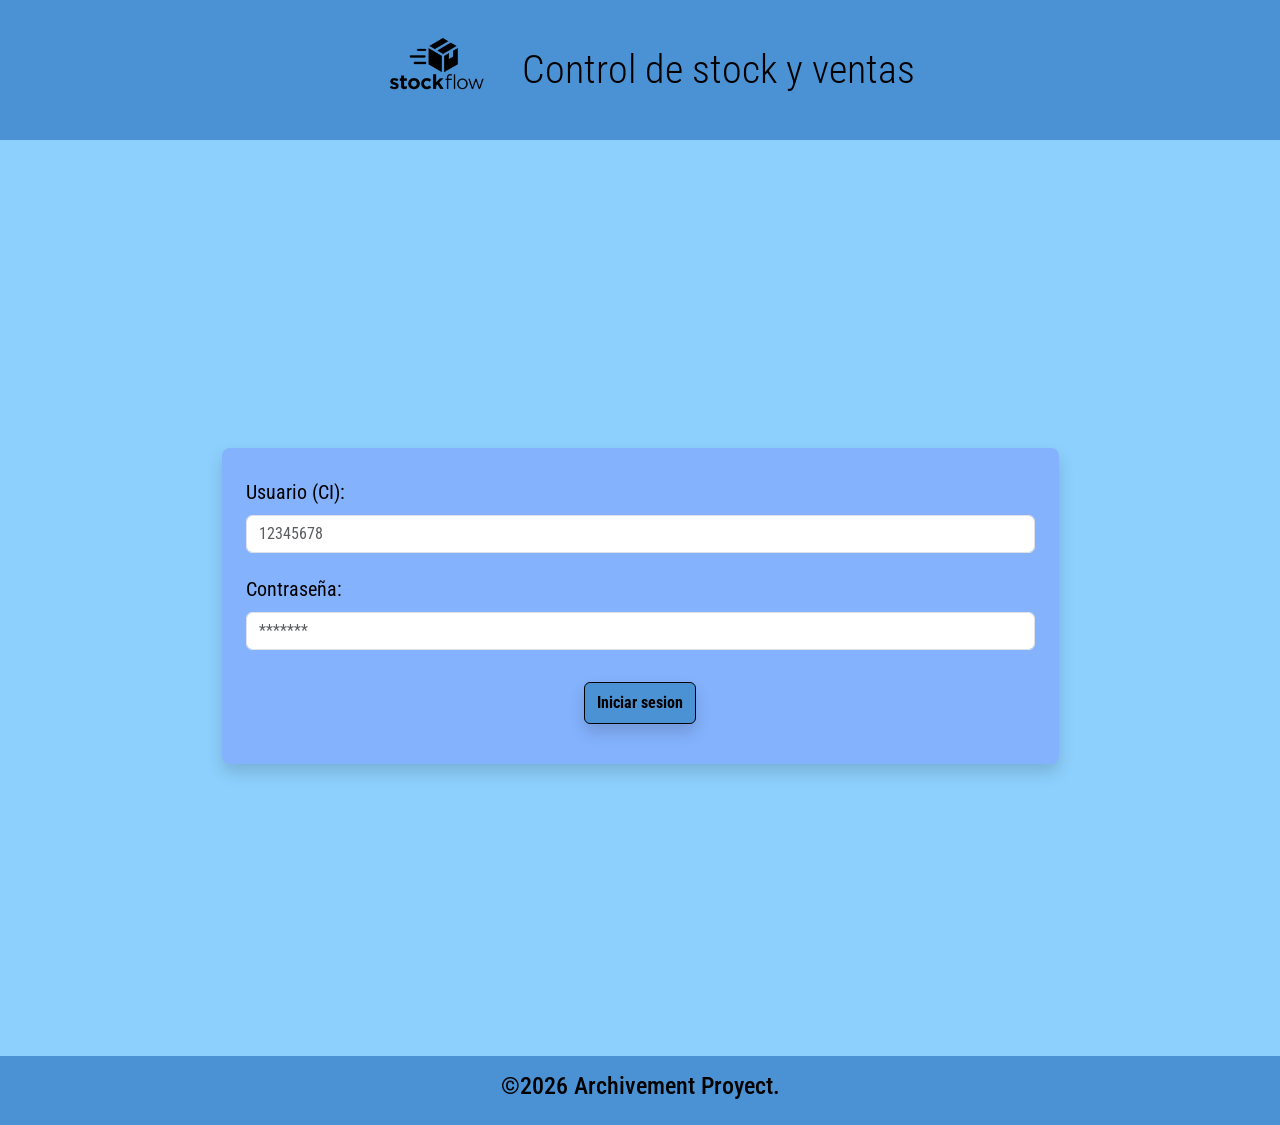
<file: index.html>
<!DOCTYPE html>
<html lang="es">
<head>
    <meta charset="UTF-8">
    <meta name="viewport" content="width=device-width, initial-scale=1.0">
    <title>StockFlow</title>
    <link href="https://cdn.jsdelivr.net/npm/bootstrap@5.3.8/dist/css/bootstrap.min.css" rel="stylesheet" integrity="sha384-sRIl4kxILFvY47J16cr9ZwB07vP4J8+LH7qKQnuqkuIAvNWLzeN8tE5YBujZqJLB" crossorigin="anonymous">
    <link rel="stylesheet" href="style.css">

    <link rel="preconnect" href="https://fonts.googleapis.com">
    <link rel="preconnect" href="https://fonts.gstatic.com" crossorigin>
    <link href="https://fonts.googleapis.com/css2?family=Roboto+Condensed:ital,wght@0,100..900;1,100..900&display=swap" rel="stylesheet">

    <link rel="icon" type="image/png" href="logo.png">
</head>

<body>

    <header class="d-flex flex-row align-items-center justify-content-center w-100 mb-3 header">
        <img src="logo.png" width="140" class="img-fluid">
        
        <h1 class="mb-0 ms-3 display-6">Control de stock y ventas</h1>
    </header>

    <div id="mensajeError" class="d-flex justify-content-center"></div>

    <main class="container d-flex justify-content-center align-items-center min-vh-100 py-3">

        <form id="loginForm" class="w-75 w-md-50 p-4 rounded-3 shadow d-flex flex-column">

            <div class="mb-3 mt-auto">
                <label for="nombreUsuario" class="form-label fs-5">Usuario (CI):</label>
                <input type="text" class="form-control" id="nombreUsuario" name="nombre" placeholder="12345678"  maxlength="8">
            </div>

            <div class="mb-3 mt-auto">
                <label for="contraseñaUsuario" class="form-label fs-5">Contraseña:</label>
                <input type="password" class="form-control" id="contraseñaUsuario" name="contraseña" placeholder="*******">
            </div>
            <button type="submit" class="btn btn-primary text-black w-95 py-2 fw-bold m-3 align-self-center shadow">Iniciar sesion</button>
        </form>
    </main>

    <footer class="d-flex text-black p-3 justify-content-center">

        <h3 class="h4"> ©2026  Archivement Proyect.</h3>

    </footer>
    <script src="https://cdn.jsdelivr.net/npm/bootstrap@5.3.7/dist/js/bootstrap.bundle.min.js"></script>
    <script src="api.js"></script>
    <script src="login.js"></script>
</body>
</html>
</file>
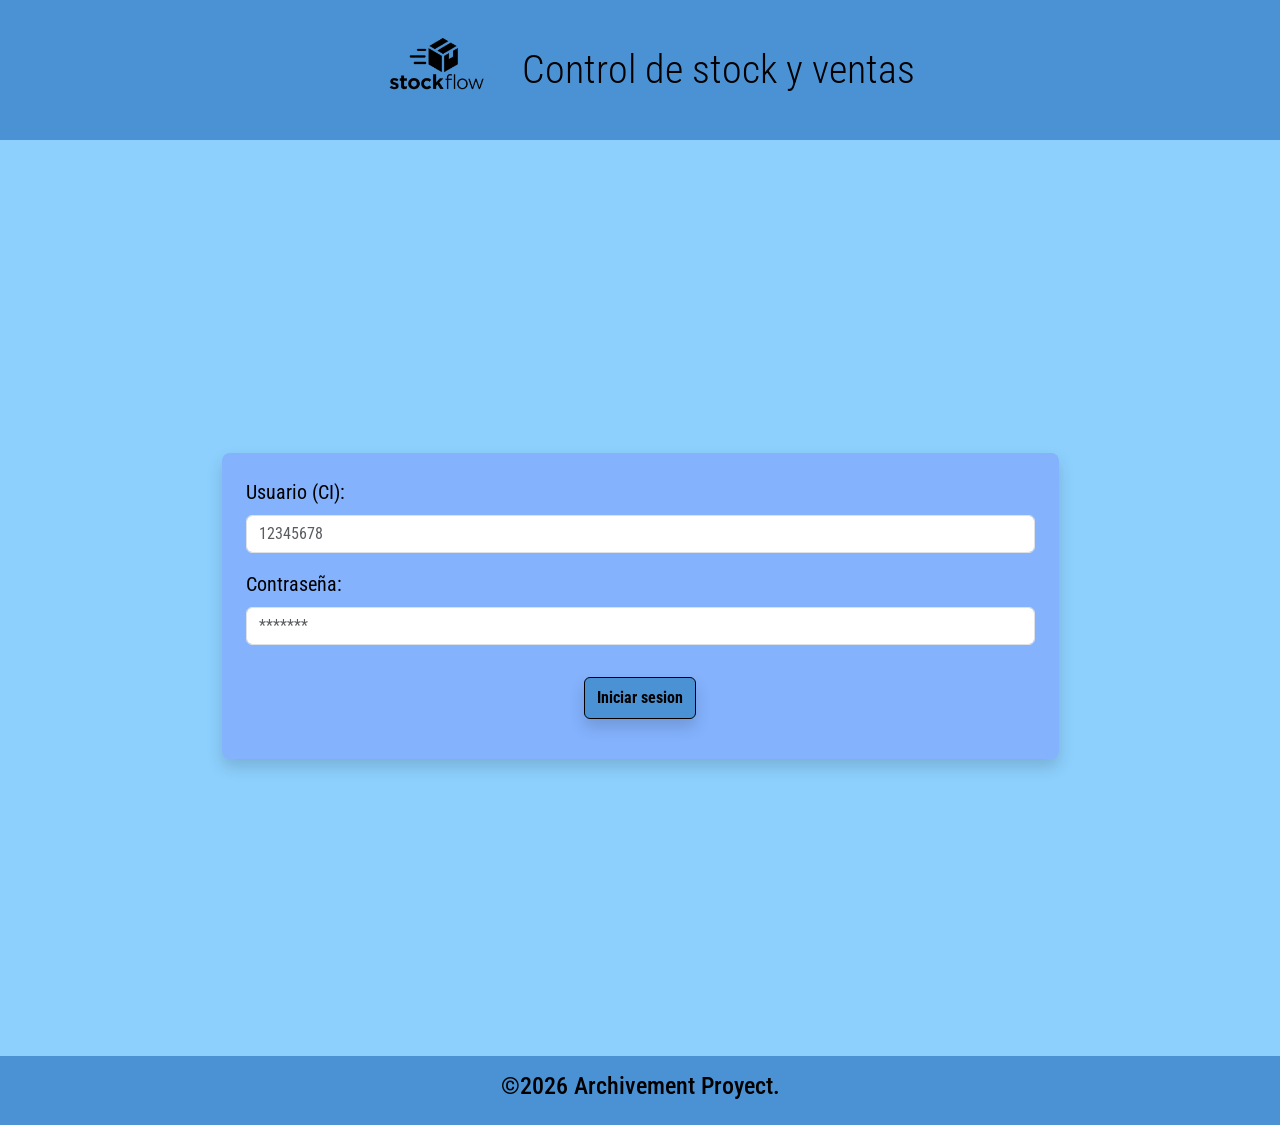
<file: HTML/index.html>
<!DOCTYPE html>
<html lang="es">
<head>
    <meta charset="UTF-8">
    <meta name="viewport" content="width=device-width, initial-scale=1.0">
    <title>StockFlow</title>
    <link href="https://cdn.jsdelivr.net/npm/bootstrap@5.3.8/dist/css/bootstrap.min.css" rel="stylesheet" integrity="sha384-sRIl4kxILFvY47J16cr9ZwB07vP4J8+LH7qKQnuqkuIAvNWLzeN8tE5YBujZqJLB" crossorigin="anonymous">
    <link rel="stylesheet" href="/Estilos/style.css">

    <link rel="preconnect" href="https://fonts.googleapis.com">
    <link rel="preconnect" href="https://fonts.gstatic.com" crossorigin>
    <link href="https://fonts.googleapis.com/css2?family=Roboto+Condensed:ital,wght@0,100..900;1,100..900&display=swap" rel="stylesheet">
</head>

<body>

    <header class="d-flex flex-row align-items-center justify-content-center w-100 mb-3 header">
        <img src="/img/index(login)/logo.png" width="140" class="img-fluid">
        
        <h1 class="mb-0 ms-3 display-6">Control de stock y ventas</h1>
    </header>

    <div id="mensajeError" class="d-flex justify-content-center"></div>

    <main class="container d-flex justify-content-center align-items-center min-vh-100 py-3">

        <form id="loginForm" class="w-75 w-md-50 p-4 rounded-3 shadow d-flex flex-column">

            <div class="mb-3 mt-auto">
                <label for="nombreUsuario" class="form-label fs-5">Usuario (CI):</label>
                <input type="text" class="form-control" id="nombreUsuario" name="nombre" placeholder="12345678"  maxlength="8">
            </div>

            <div class="mb-3 mt-auto">
                <label for="contraseñaUsuario" class="form-label fs-5">Contraseña:</label>
                <input type="password" class="form-control" id="contraseñaUsuario" name="contraseña" placeholder="*******">
            </div>
            <button type="submit" class="btn btn-primary text-black w-95 py-2 fw-bold m-3 align-self-center shadow">Iniciar sesion</button>
        </form>
    </main>

    <footer class="d-flex text-black p-3 justify-content-center">

        <h3 class="h4"> ©2026  Archivement Proyect.</h3>

    </footer>
    <script src="https://cdn.jsdelivr.net/npm/bootstrap@5.3.7/dist/js/bootstrap.bundle.min.js"></script>
    <script src="/JS/api.js"></script>
    <script src="/JS/login.js"></script>
</body>
</html>
</file>
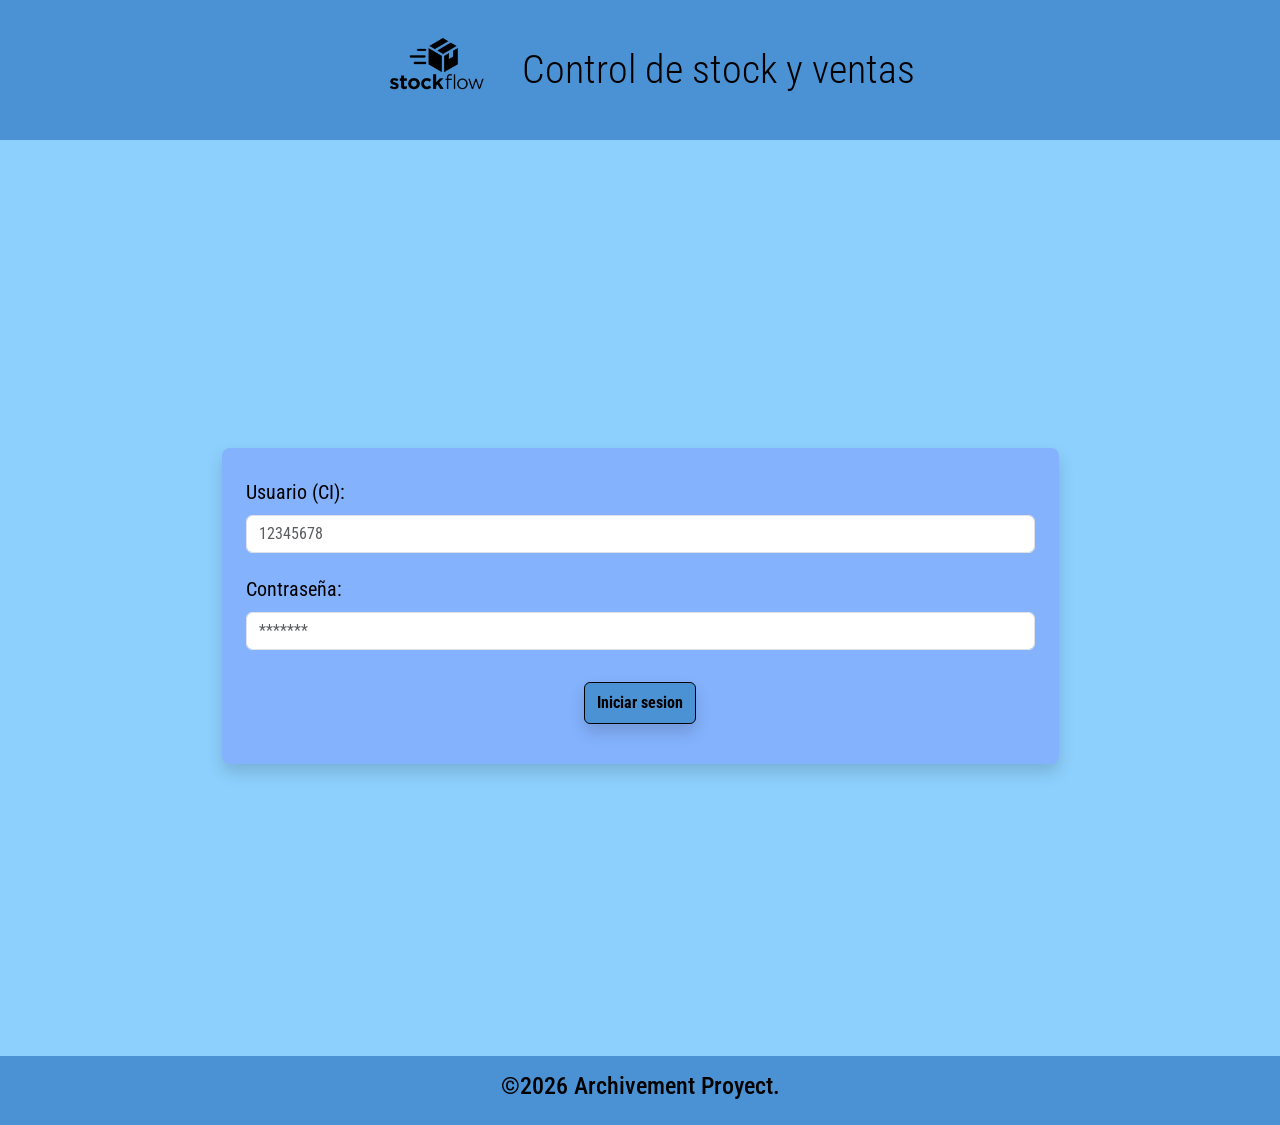
<file: dashboard-gastos.html>
<!DOCTYPE html>
<html lang="es">
<head>
    <meta charset="UTF-8">
    <meta name="viewport" content="width=device-width, initial-scale=1.0">
    <title>StockFlow</title>

    <link href="https://cdn.jsdelivr.net/npm/bootstrap@5.3.8/dist/css/bootstrap.min.css" rel="stylesheet" integrity="sha384-sRIl4kxILFvY47J16cr9ZwB07vP4J8+LH7qKQnuqkuIAvNWLzeN8tE5YBujZqJLB" crossorigin="anonymous">
    <link rel="stylesheet" href="style.css">

    <link rel="preconnect" href="https://fonts.googleapis.com">
    <link rel="preconnect" href="https://fonts.gstatic.com" crossorigin>
    <link href="https://fonts.googleapis.com/css2?family=Roboto+Condensed:wght@100..900&display=swap" rel="stylesheet">
</head>

<body>

    <header class="d-flex flex-row align-items-center justify-content-center w-100 header">
        <img src="logo.png" alt="Logo StockFlow" width="200" class="img-fluid">
        <h1 class="mb-0 ms-3 display-6">Control de Stock y Ventas</h1>
    </header>

    <nav class="navbar navbar-expand-lg navbar-dark bg-dark">
        <div class="container-fluid">
            <button class="navbar-toggler" type="button" data-bs-toggle="collapse" data-bs-target="#navbarNav" aria-controls="navbarNav" aria-expanded="false" aria-label="Toggle navigation">
            <span class="navbar-toggler-icon"></span>
            </button>
    
            <div class="collapse navbar-collapse" id="navbarNav">
                <div class="navbar-nav w-100 justify-content-around">
                    <a class="nav-link fs-5" href="index.html">Cerrar Sesión</a>
                    <a class="nav-link fs-5" href="dashboard.html">Dashboard</a>
                    <a class="nav-link fs-5" href="dashboard-vendedor.html">Ventas</a>
                    <a class="nav-link fs-5" href="dashboard-repositor.html">Inventario</a>
                    <a class="nav-link fs-5" href="dashboard-reportes.html">Reportes</a>
                </div>
            </div>
        </div>
    </nav>

    <h2 class="fs-2 p-4 text-center mx-auto my-4 rounded-3">
        Gastos
    </h2>

    <div id="contenedorAlertas" class="mt-3"></div>

    <div class="agregar-producto container d-flex row justify-content-center align-items-center mx-auto mb-4 flex-wrap gap-3">

        <select
            class="form-select p-2 fs-6"
            id="tipoGasto">

            <option selected disabled>
                Categoría
            </option>

            <option>Compra de mercadería</option>
            <option>Pago de servicios</option>
            <option>Alquiler</option>
            <option>Salarios</option>
            <option>Mantenimiento</option>
            <option>Transporte</option>
            <option>Publicidad</option>
            <option>Impuestos</option>
            <option>Otro</option>

        </select>

        <input
            type="text"
            class="form-control p-2 fs-6 d-none"
            id="otroTipoGasto"
            placeholder="Especifique la categoría"
            maxlength="60">

        <input
            type="text"
            class="form-control p-2 fs-6"
            id="descripcionGasto"
            placeholder="Concepto"
            maxlength="100">

        <input
            type="text"
            class="form-control p-2 fs-6"
            id="montoGasto"
            placeholder="Monto"
            inputmode="numeric"
            maxlength="9"
            oninput="this.value=this.value.replace(/[^0-9]/g,'')">

        <select
            class="form-select p-2 fs-6"
            id="metodoPago">

            <option selected disabled>
                Método de pago
            </option>

            <option>Efectivo</option>
            <option>Débito</option>
            <option>Crédito</option>
            <option>Transferencia</option>
            <option>Cheque</option>
            <option>Otro</option>

        </select>

        <input
            type="text"
            class="form-control p-2 fs-6 d-none"
            id="otroMetodoPago"
            placeholder="Especifique el método de pago"
            maxlength="50">

        <textarea
            class="form-control p-2 fs-6"
            id="observacionesGasto"
            placeholder="Observaciones (opcional)"
            maxlength="250"></textarea>

        <button
            type="button"
            class="btn btn-primary px-4 py-2 fs-6"
            id="btnRegistrarGasto">

            Registrar Gasto

        </button>

    </div>

    <div class="container-fluid px-4 mb-4">

        <div class="table-responsive">

            <div class="overflow-auto rounded-4 shadow-sm">

                <table id="tablaGastos" class="table mb-0">

                    <thead class="text-center text-white">

                        <tr class="fs-5">

                            <th class="p-3">Fecha</th>
                            <th class="p-3">Hora</th>
                            <th class="p-3">Concepto</th>
                            <th class="p-3">Categoría</th>
                            <th class="p-3">Método de Pago</th>
                            <th class="p-3">Monto</th>
                            <th class="p-3">Observaciones</th>

                        </tr>

                    </thead>

                    <tbody class="fs-5">
                    </tbody>

                </table>

            </div>

        </div>

    </div>

    <footer class="d-flex text-black p-3 justify-content-center">

        <h3 class="h4">
            ©2026 Archivement Project
        </h3>

    </footer>

    <script
        src="https://cdn.jsdelivr.net/npm/bootstrap@5.3.8/dist/js/bootstrap.bundle.min.js"
        integrity="sha384-FKyoEForCGlyvwx9Hj09JcYn3nv7wiPVlz7YYwJrWVcXK/BmnVDxM+D2scQbITxI"
        crossorigin="anonymous">
    </script>

    <script src="api.js"></script>
    <script src="gastos.js"></script>

</body>
</html>
</file>
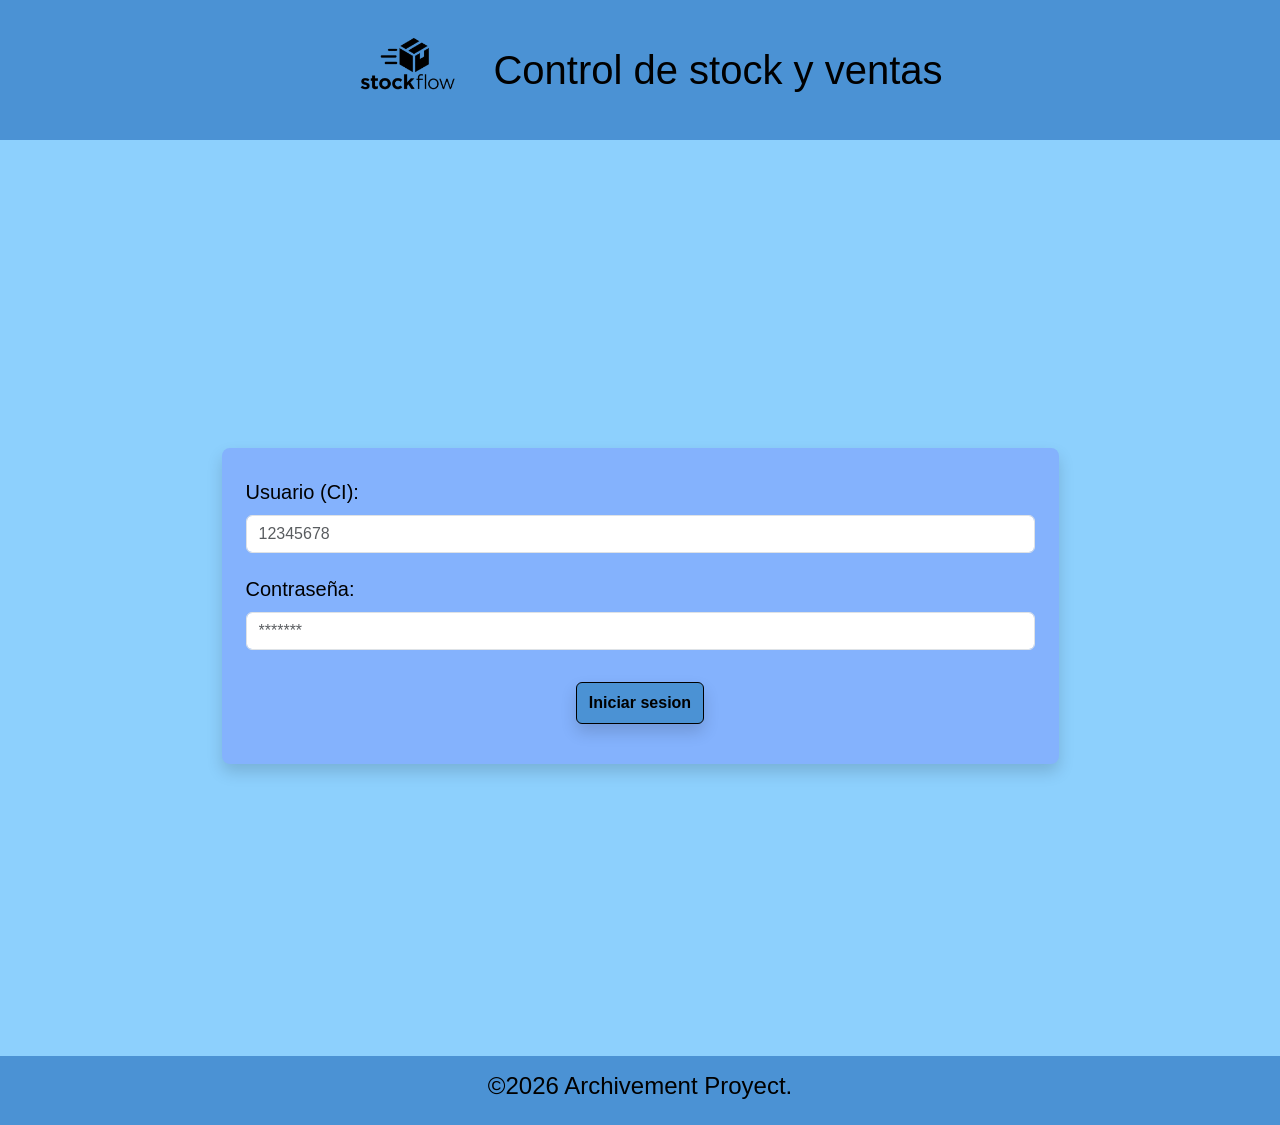
<file: dashboard-repositor.html>
<!DOCTYPE html>
<html lang="es">
<head>
    <meta charset="UTF-8">
    <meta name="viewport" content="width=device-width, initial-scale=1.0">
    <title>StockFlow</title>

    <link href="https://cdn.jsdelivr.net/npm/bootstrap@5.3.8/dist/css/bootstrap.min.css" rel="stylesheet" integrity="sha384-sRIl4kxILFvY47J16cr9ZwB07vP4J8+LH7qKQnuqkuIAvNWLzeN8tE5YBujZqJLB" crossorigin="anonymous">
    <link rel="stylesheet" href="style.css">

    <link rel="preconnect" href="https://fonts.googleapis.com">
    <link rel="preconnect" href="https://fonts.gstatic.com" crossorigin>
    <link href="https://fonts.googleapis.com/css2?family=Roboto+Condensed:wght@100..900&display=swap" rel="stylesheet">
</head>
<body>

    <header class="d-flex flex-row align-items-center justify-content-center w-100 header">
        <img src="logo.png" alt="Logo StockFlow" width="200" class="img-fluid">
        <h1 class="mb-0 ms-3 display-6">Control de Stock y Ventas</h1>
    </header>

    <nav class="navbar navbar-expand-lg navbar-dark bg-dark">
        <div class="container-fluid">
            <button class="navbar-toggler" type="button" data-bs-toggle="collapse" data-bs-target="#navbarNav" aria-controls="navbarNav" aria-expanded="false" aria-label="Toggle navigation">
            <span class="navbar-toggler-icon"></span>
            </button>
    
            <div class="collapse navbar-collapse" id="navbarNav">
                <div class="navbar-nav w-100 justify-content-around">
                    <a class="nav-link fs-5" href="index.html">Cerrar Sesión</a>
                </div>
            </div>
        </div>
    </nav>

    <h2 class="fs-2 p-4 text-center mx-auto my-4 rounded-3">Inventario</h2>

    <div id="mensajeExito" class="d-flex justify-content-center"></div>
    <div id="mensajeAdvertencia" class="d-flex justify-content-center"></div>

    <div class="buscar_editar container d-flex justify-content-center align-items-center mx-auto mb-4">
        <input
            type="text"
            class="form-control p-2 fs-6"
            id="buscarProducto"
            placeholder="Buscar por nombre, precio o stock...">

        <button id="btnEditar" class="btn btn-success px-4 py-2 fs-6 mx-3">
            Editar
        </button>
    </div>

    <div class="container-fluid px-4 mb-4">
        <div class="overflow-auto rounded-4 shadow-sm">
            <table id="tablaProductos" class="table mb-0">
                <thead class="text-center text-white">
                    <tr class="fs-5">
                        <th class="p-3">Producto</th>
                        <th class="p-3">Precio</th>
                        <th class="p-3">Stock</th>
                        <th class="p-3">Umbral mínimo</th>
                        <th class="p-3">Imagen</th>
                        <th class="p-3">Descripción</th>
                    </tr>
                </thead>

                <tbody class="fs-5">
                    <tr><td colspan="6" class="text-center">Cargando productos...</td></tr>
                </tbody>
            </table>
        </div>
    </div>

    <footer class="d-flex text-black p-3 justify-content-center">
        <h3 class="h4">©2026 Archivement Project</h3>
    </footer>
    
    <script src="https://cdn.jsdelivr.net/npm/bootstrap@5.3.8/dist/js/bootstrap.bundle.min.js" integrity="sha384-FKyoEForCGlyvwx9Hj09JcYn3nv7wiPVlz7YYwJrWVcXK/BmnVDxM+D2scQbITxI" crossorigin="anonymous"></script>
    <script src="api.js"></script>
    <script src="repositor.js"></script>
</body>
</html>
</file>
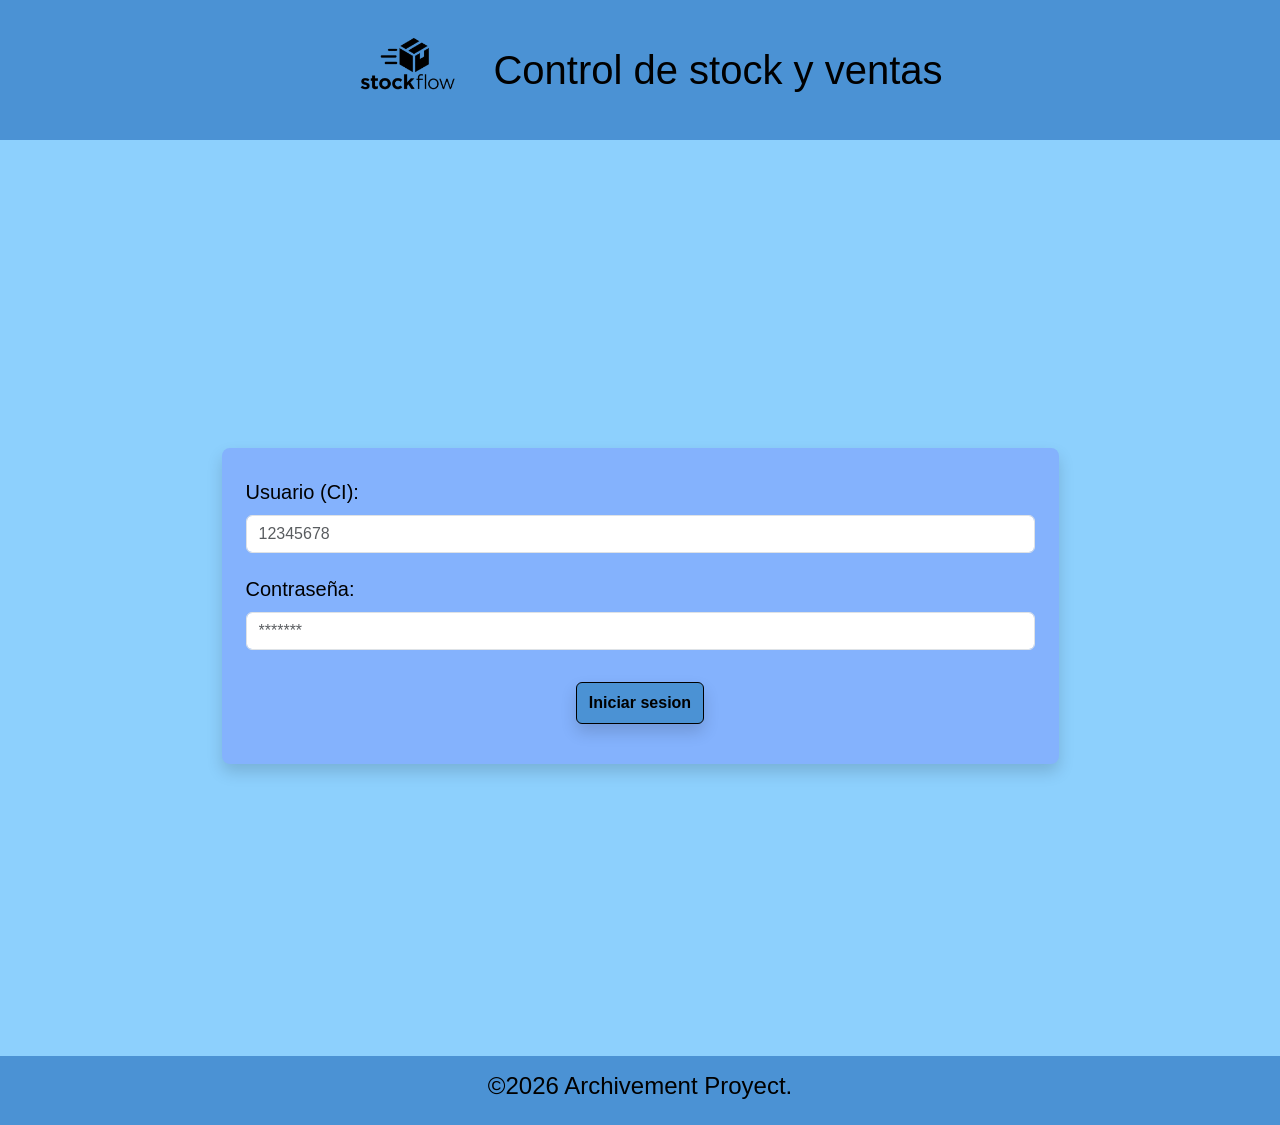
<file: dashboard-vendedor.html>
<!DOCTYPE html>
<html lang="es">
    <head>
        <meta charset="UTF-8">
        <meta name="viewport" content="width=device-width, initial-scale=1.0">
        <title>StockFlow</title>

        <link href="https://cdn.jsdelivr.net/npm/bootstrap@5.3.8/dist/css/bootstrap.min.css" rel="stylesheet" integrity="sha384-sRIl4kxILFvY47J16cr9ZwB07vP4J8+LH7qKQnuqkuIAvNWLzeN8tE5YBujZqJLB" crossorigin="anonymous">
        <link rel="stylesheet" href="style.css">

        <link rel="preconnect" href="https://fonts.googleapis.com">
        <link rel="preconnect" href="https://fonts.gstatic.com" crossorigin>
        <link href="https://fonts.googleapis.com/css2?family=Roboto+Condensed:wght@100..900&display=swap" rel="stylesheet">
    </head>
    <body>
        
        <header class="d-flex flex-row align-items-center justify-content-center w-100 header">
            <img src="logo.png" alt="Logo StockFlow" width="200" class="img-fluid">
            <h1 class="mb-0 ms-3 display-6">Control de Stock y Ventas</h1>
        </header>

        <nav class="navbar navbar-expand-lg navbar-dark bg-dark">
            <div class="container-fluid">
                <button class="navbar-toggler" type="button" data-bs-toggle="collapse" data-bs-target="#navbarNav" aria-controls="navbarNav" aria-expanded="false" aria-label="Toggle navigation">
                <span class="navbar-toggler-icon"></span>
                </button>
        
                <div class="collapse navbar-collapse" id="navbarNav">
                    <div class="navbar-nav w-100 justify-content-around">
                        <a class="nav-link fs-5" href="index.html">Cerrar Sesión</a>
                    </div>
                </div>
            </div>
        </nav>

        <h2 class="fs-2 p-4 text-center mx-auto my-4 rounded-3">Ventas</h2>

        <div id="contenedorAlertas" class="mt-3"></div>

        <div class="agregar-producto container d-flex row justify-content-center align-items-center mx-auto mb-4 flex-wrap gap-3">

            <select class="form-select p-2 fs-6" id="selectProducto"></select>

            <input
                type="number"
                class="form-control p-2 fs-6"
                id="cantidad"
                placeholder="Cantidad"
                min="1"
                required>

            <input
                type="text"
                class="form-control p-2 fs-6"
                id="precio"
                placeholder="Precio Unitario"
                readonly>

            <input
                type="text"
                class="form-control p-2 fs-6"
                id="total"
                placeholder="Total"
                readonly>

            <button
                type="submit"
                class="btn btn-primary px-4 py-2 fs-6"
                id="btnRegistrarVenta">

                Registrar Venta

            </button>

        </div>
        <div class="container-fluid px-4 mb-4">
            <div class="table-responsive">
                <div class="overflow-auto rounded-4 shadow-sm">
                    <table id="tablaVentas" class="table mb-0">
                        <thead class="text-center text-white">

                            <tr class="fs-5">
                                <th class="p-3">Producto</th>
                                <th class="p-3">Fecha</th>
                                <th class="p-3">Hora</th>
                                <th class="p-3">Cantidad</th>
                                <th class="p-3">Precio unitario</th>
                                <th class="p-3">Total</th>
                            </tr>
                        </thead>

                        <tbody class="fs-5">
                        </tbody>
                    </table>
                </div>
            </div>
        </div>

        <footer class="d-flex text-black p-3 justify-content-center">
            <h3 class="h4">©2026 Archivement Project</h3>
        </footer>

        <script src="https://cdn.jsdelivr.net/npm/bootstrap@5.3.8/dist/js/bootstrap.bundle.min.js"
        integrity="sha384-FKyoEForCGlyvwx9Hj09JcYn3nv7wiPVlz7YYwJrWVcXK/BmnVDxM+D2scQbITxI"
        crossorigin="anonymous"></script>
        <script src="api.js"></script>
        <script src="vendedor.js"></script>

    </body>
</html>
</file>
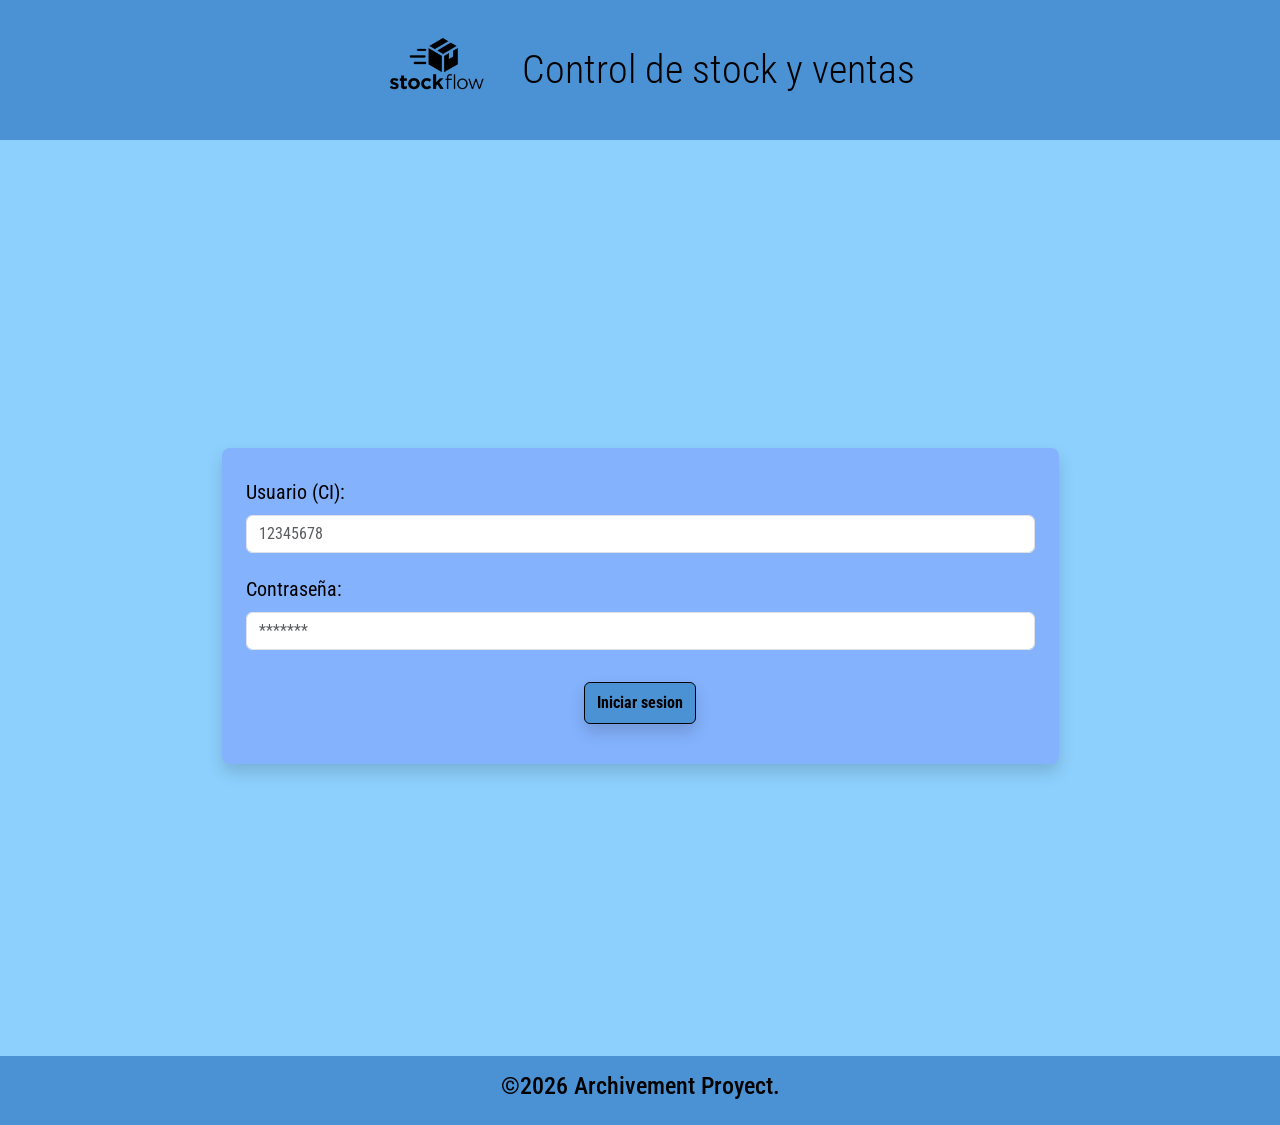
<file: dashboard.html>
<!DOCTYPE html>
<html lang="es">
<head>
    <meta charset="UTF-8">
    <meta name="viewport" content="width=device-width, initial-scale=1.0">
    <title>StockFlow</title>

    <link href="https://cdn.jsdelivr.net/npm/bootstrap@5.3.8/dist/css/bootstrap.min.css" rel="stylesheet" integrity="sha384-sRIl4kxILFvY47J16cr9ZwB07vP4J8+LH7qKQnuqkuIAvNWLzeN8tE5YBujZqJLB" crossorigin="anonymous">
    <link rel="stylesheet" href="style.css">

    <link rel="preconnect" href="https://fonts.googleapis.com">
    <link rel="preconnect" href="https://fonts.gstatic.com" crossorigin>
    <link href="https://fonts.googleapis.com/css2?family=Roboto+Condensed:wght@100..900&display=swap" rel="stylesheet">
</head>

<body>

    <header class="d-flex flex-row align-items-center justify-content-center w-100 header">
        <img src="logo.png" alt="Logo StockFlow" width="200" class="img-fluid">
        <h1 class="mb-0 ms-3 display-6">Control de Stock y Ventas</h1>
    </header>


    <nav class="navbar navbar-expand-lg navbar-dark bg-dark">

        <div class="container-fluid">

            <button
                class="navbar-toggler"
                type="button"
                data-bs-toggle="collapse"
                data-bs-target="#navbarNav"
                aria-controls="navbarNav"
                aria-expanded="false"
                aria-label="Toggle navigation">

                <span class="navbar-toggler-icon"></span>

            </button>


            <div class="collapse navbar-collapse" id="navbarNav">

                <div class="navbar-nav w-100 justify-content-around">

                    <a class="nav-link fs-5" href="index.html">
                        Cerrar Sesión
                    </a>

                    <a class="nav-link fs-5" href="dashboard-vendedor.html">
                        Ventas
                    </a>

                    <a class="nav-link fs-5" href="dashboard-repositor.html">
                        Inventario
                    </a>

                    <a class="nav-link fs-5" href="dashboard-gastos.html">
                        Gastos
                    </a>

                    <a class="nav-link fs-5" href="dashboard-reportes.html">
                        Reportes
                    </a>

                </div>

            </div>

        </div>

    </nav>

    <div id="seccionProductos">

        <h2 class="fs-2 p-4 text-center mx-auto my-4 rounded-3">
            Lista de Productos
        </h2>


        <div id="mensajeError" class="d-flex justify-content-center"></div>

        <div id="mensajeExito" class="d-flex justify-content-center"></div>

        <div
            id="alertaEliminar"
            class="alert alert-danger d-none flex-column justify-content-center align-items-center mx-auto"
            role="alert">

            <span>
                <strong>Advertencia:</strong>
                ¿Desea eliminar este producto?
            </span>

            <div class="d-flex gap-2">

                <button
                    id="btnSi"
                    class="btn btn-danger btn-sm">

                    Sí, eliminar

                </button>

                <button
                    id="btnNo"
                    class="btn btn-secondary btn-sm">

                    Cancelar

                </button>

            </div>

        </div>

        <div class="buscar_agregar_eliminar container d-flex justify-content-center align-items-center mx-auto mb-4">

            <input
                type="text"
                class="form-control p-2 fs-6"
                id="buscarProducto"
                placeholder="Buscar por nombre, precio o stock...">


            <button
                id="btnEditar"
                class="btn btn-success px-4 py-2 fs-6 mx-3">

                Editar

            </button>


            <button
                id="btnEliminar"
                class="btn btn-danger px-4 py-2 fs-6">

                Eliminar

            </button>

        </div>

        <div class="agregar-producto container d-flex row justify-content-center align-items-center mx-auto mb-4 flex-wrap gap-3">


            <input
                type="text"
                class="form-control p-2 fs-6"
                id="producto"
                placeholder="Producto"
                maxlength="35">


            <input
                type="text"
                class="form-control p-2 fs-6"
                id="precio"
                placeholder="Precio"
                inputmode="numeric"
                maxlength="7">


            <input
                type="text"
                class="form-control p-2 fs-6"
                id="stock"
                placeholder="Stock"
                inputmode="numeric"
                maxlength="8">


            <input
                type="text"
                class="form-control p-2 fs-6"
                id="umbral"
                placeholder="Umbral mínimo"
                inputmode="numeric"
                maxlength="8">


            <input
                type="file"
                class="form-control p-2 fs-6"
                id="imagen"
                accept="image/*">


            <textarea
                id="descripcion"
                class="form-control fs-6 p-2"
                placeholder="Descripción del producto"
                maxlength="300"></textarea>


            <button
                id="btnAgregar"
                class="btn btn-primary px-4 py-2 fs-6">

                Agregar Producto

            </button>

        </div>

        <div class="d-flex justify-content-center mb-4">

            <button
                id="btnGestionarPersonal"
                class="btn btn-dark px-5 py-2 fs-5">

                Gestionar Personal

            </button>

        </div>

    <div class="container-fluid px-4 mb-4">
        <div class="overflow-auto rounded-4 shadow-sm">
            <table id="tablaProductos" class="table mb-0">
                <thead class="text-center text-white">
                    <tr class="fs-5">
                        <th class="p-3">Producto</th>
                        <th class="p-3">Precio</th>
                        <th class="p-3">Stock</th>
                        <th class="p-3">Umbral mínimo</th>
                        <th class="p-3">Imagen</th>
                        <th class="p-3">Descripción</th>
                    </tr>
                </thead>

                <tbody class="fs-5">
                    
                    <tr><td colspan="6" class="text-center">Cargando productos...</td></tr>
                </tbody>
            </table>
        </div>
    </div>
</div>
    
<div id="seccionPersonal" class="d-none">


        <h2 class="fs-2 p-4 text-center mx-auto my-4 rounded-3">
            Gestión de Personal
        </h2>


        <!-- MENSAJE DE ERROR PARA PERSONAL -->

        <div
            id="mensajeErrorPersonal"
            class="d-flex justify-content-center">
        </div>


        <!-- MENSAJE DE ÉXITO PARA PERSONAL -->

        <div
            id="mensajeExitoPersonal"
            class="d-flex justify-content-center">
        </div>


        <!-- ALERTA PARA ELIMINAR PERSONAL -->

<div
    id="alertaEliminarPersonal"
    class="alert alert-danger d-none d-flex flex-column justify-content-center align-items-center mx-auto"
    role="alert">

    <span id="textoAlertaEliminarPersonal">
        <strong>Advertencia:</strong>
        ¿Deseas eliminar a este integrante del personal?
    </span>

    <div class="d-flex gap-2 mt-2">

        <button
            id="btnSiPersonal"
            class="btn btn-danger btn-sm">
            Sí, eliminar
        </button>

        <button
            id="btnNoPersonal"
            class="btn btn-secondary btn-sm">
            Cancelar
        </button>

    </div>

</div>


        <div class="container mb-4">

            <div class="agregar-producto d-flex row justify-content-center align-items-center mx-auto flex-wrap gap-3">
                <!-- NOMBRE -->

                <input
                    type="text"
                    class="form-control p-2 fs-6"
                    id="nombrePersonal"
                    placeholder="Nombre"
                    maxlength="30">

                <!-- APELLIDO -->

                <input
                    type="text"
                    class="form-control p-2 fs-6"
                    id="apellidoPersonal"
                    placeholder="Apellido"
                    maxlength="30">

                <!-- CÉDULA DE IDENTIDAD -->

                <input
                    type="text"
                    class="form-control p-2 fs-6"
                    id="usuarioPersonal"
                    placeholder="Cédula de identidad"
                    inputmode="numeric"
                    maxlength="8">


                <input
                    type="email"
                    class="form-control p-2 fs-6"
                    id="correoPersonal"
                    placeholder="Correo electrónico"
                    maxlength="80">


                <input
                    type="password"
                    class="form-control p-2 fs-6"
                    id="contrasenaPersonal"
                    placeholder="Contraseña"
                    maxlength="50">


                <input
                    type="text"
                    class="form-control p-2 fs-6"
                    id="telefonoPersonal"
                    placeholder="Teléfono"
                    inputmode="numeric"
                    maxlength="15">


                <select
                    id="rolPersonal"
                    class="form-select p-2 fs-6">

                    <option value="">
                        Seleccionar rol
                    </option>

                    <option value="Administrador">
                        Administrador
                    </option>

                    <option value="Vendedor">
                        Vendedor
                    </option>

                    <option value="Repositor">
                        Repositor
                    </option>

                </select>


                <select
                    id="estadoPersonal"
                    class="form-select p-2 fs-6">

                    <option value="Activo">
                        Activo
                    </option>

                    <option value="Inactivo">
                        Inactivo
                    </option>

                </select>


                <button
                    id="btnAgregarPersonal"
                    class="btn btn-primary px-4 py-2 fs-6">

                    Agregar Personal

                </button>

            </div>

        </div>


        <!-- BOTONES DE PERSONAL -->

        <div class="d-flex justify-content-center align-items-center gap-2 mb-4">

            <button
                id="btnVolverProductos"
                class="btn btn-secondary px-3 py-1 fs-6">

                Volver a Productos

            </button>


            <button
                id="btnEliminarPersonal"
                class="btn btn-danger px-3 py-1 fs-6">

                Eliminar Personal

            </button>

        </div>


        <div class="container-fluid px-4 mb-5">

            <div class="overflow-auto rounded-4 shadow-sm">

                <table
                    id="tablaPersonal"
                    class="table mb-0">


                    <thead class="text-center text-white">

                        <tr class="fs-5">

                            <th class="p-3">
                                Nombre
                            </th>
                            
                            <th class="p-3">
                                Apellido
                            </th>

                            <th class="p-3">
                                Cédula de identidad
                            </th>

                            <th class="p-3">
                                Correo
                            </th>

                            <th class="p-3">
                                Teléfono
                            </th>

                            <th class="p-3">
                                Rol
                            </th>

                            <th class="p-3">
                                Estado
                            </th>

                        </tr>

                    </thead>


                    <tbody class="fs-5">
                    </tbody>


                </table>

            </div>

        </div>


    </div>

    <footer class="d-flex text-black p-3 justify-content-center">

        <h3 class="h4">
            ©2026 Archivement Project
        </h3>

    </footer>


    <script src="https://cdn.jsdelivr.net/npm/bootstrap@5.3.8/dist/js/bootstrap.bundle.min.js"></script>

    <script src="api.js"></script>
    <script src="dashboard.js"></script>

</body>
</html>
</file>
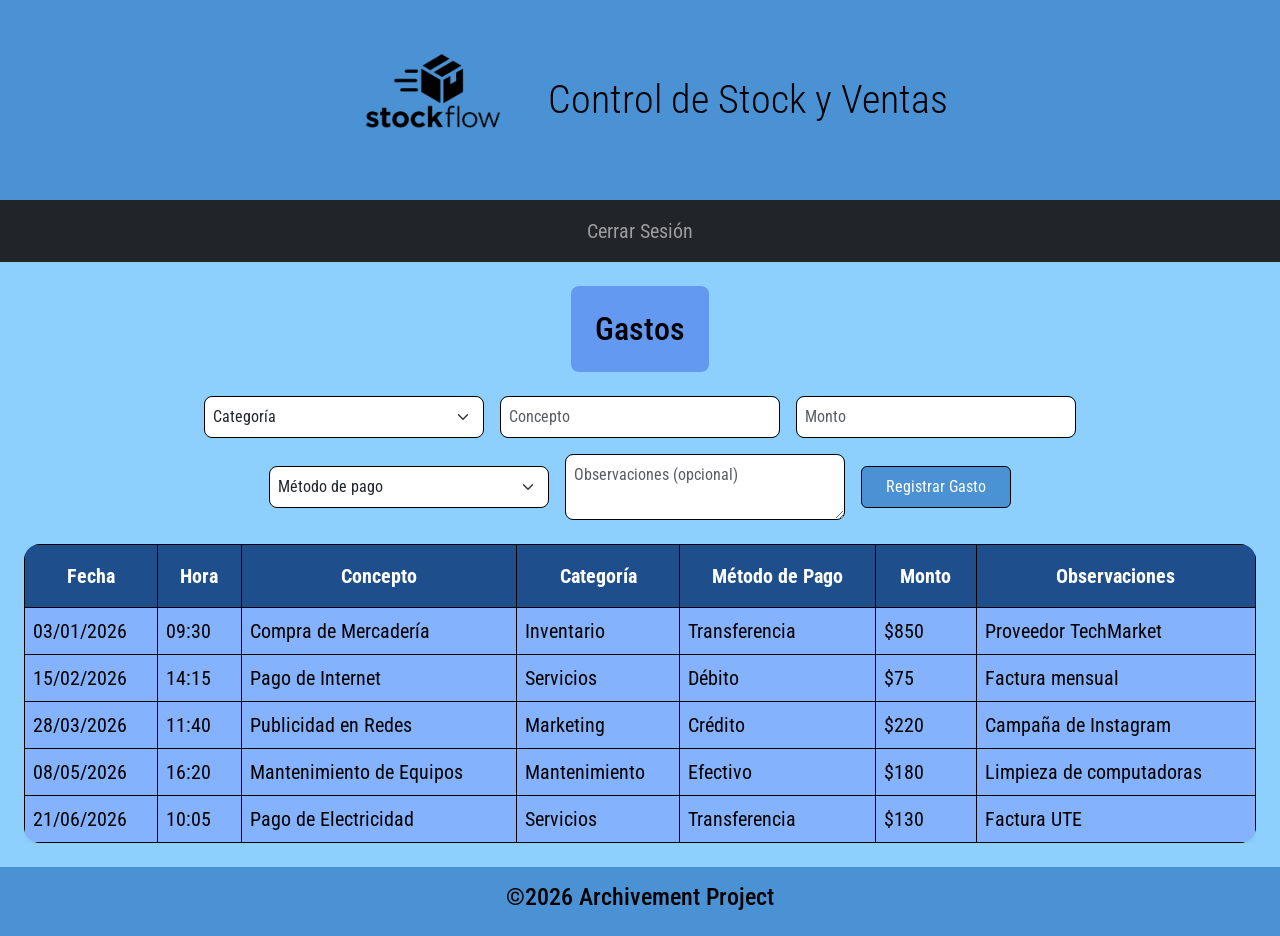
<file: dashboard_gastos.html>
<!DOCTYPE html>
<html lang="es">
<head>
    <meta charset="UTF-8">
    <meta name="viewport" content="width=device-width, initial-scale=1.0">
    <title>StockFlow</title>

    <link href="https://cdn.jsdelivr.net/npm/bootstrap@5.3.8/dist/css/bootstrap.min.css" rel="stylesheet" integrity="sha384-sRIl4kxILFvY47J16cr9ZwB07vP4J8+LH7qKQnuqkuIAvNWLzeN8tE5YBujZqJLB" crossorigin="anonymous">
    <link rel="stylesheet" href="style.css">

    <link rel="preconnect" href="https://fonts.googleapis.com">
    <link rel="preconnect" href="https://fonts.gstatic.com" crossorigin>
    <link href="https://fonts.googleapis.com/css2?family=Roboto+Condensed:wght@100..900&display=swap" rel="stylesheet">
</head>

<body>

    <header class="d-flex flex-row align-items-center justify-content-center w-100 header">
        <img src="img/index(login)/logo.png" alt="Logo StockFlow" width="200" class="img-fluid">
        <h1 class="mb-0 ms-3 display-6">Control de Stock y Ventas</h1>
    </header>

    <nav class="navbar navbar-expand-lg navbar-dark bg-dark">
        <div class="container-fluid">

            <button
                class="navbar-toggler"
                type="button"
                data-bs-toggle="collapse"
                data-bs-target="#navbarNav">

                <span class="navbar-toggler-icon"></span>

            </button>

            <div class="collapse navbar-collapse" id="navbarNav">

                <div class="navbar-nav w-100 justify-content-around">

                    <a class="nav-link fs-5" href="index.html">
                        Cerrar Sesión
                    </a>

                </div>

            </div>

        </div>
    </nav>

    <h2 class="fs-2 p-4 text-center mx-auto my-4 rounded-3">
        Gastos
    </h2>

    <div class="agregar-producto container d-flex row justify-content-center align-items-center mx-auto mb-4 flex-wrap gap-3">

        <select
            class="form-select p-2 fs-6"
            id="tipoGasto">

            <option selected disabled>
                Categoría
            </option>

            <option>Compra de mercadería</option>
            <option>Pago de servicios</option>
            <option>Alquiler</option>
            <option>Salarios</option>
            <option>Mantenimiento</option>
            <option>Transporte</option>
            <option>Publicidad</option>
            <option>Impuestos</option>
            <option>Otro</option>

        </select>

        <input
            type="text"
            class="form-control p-2 fs-6 d-none"
            id="otroTipoGasto"
            placeholder="Especifique la categoría"
            maxlength="60">

        <input
            type="text"
            class="form-control p-2 fs-6"
            id="descripcionGasto"
            placeholder="Concepto"
            maxlength="100">

        <input
            type="text"
            class="form-control p-2 fs-6"
            id="montoGasto"
            placeholder="Monto"
            inputmode="numeric"
            maxlength="9"
            oninput="this.value=this.value.replace(/[^0-9]/g,'')">

        <select
            class="form-select p-2 fs-6"
            id="metodoPago">

            <option selected disabled>
                Método de pago
            </option>

            <option>Efectivo</option>
            <option>Débito</option>
            <option>Crédito</option>
            <option>Transferencia</option>
            <option>Cheque</option>
            <option>Otro</option>

        </select>

        <input
            type="text"
            class="form-control p-2 fs-6 d-none"
            id="otroMetodoPago"
            placeholder="Especifique el método de pago"
            maxlength="50">

        <textarea
            class="form-control p-2 fs-6"
            id="observacionesGasto"
            placeholder="Observaciones (opcional)"
            maxlength="250"></textarea>

        <button
            type="button"
            class="btn btn-primary px-4 py-2 fs-6"
            id="btnRegistrarGasto">

            Registrar Gasto

        </button>

    </div>

    <div class="container-fluid px-4 mb-4">

        <div class="table-responsive">

            <div class="overflow-hidden rounded-4 shadow-sm">

                <table id="tablaGastos" class="table mb-0">

                    <thead class="text-center text-white">

                        <tr class="fs-5">

                            <th class="p-3">Fecha</th>
                            <th class="p-3">Hora</th>
                            <th class="p-3">Concepto</th>
                            <th class="p-3">Categoría</th>
                            <th class="p-3">Método de Pago</th>
                            <th class="p-3">Monto</th>
                            <th class="p-3">Observaciones</th>

                        </tr>

                    </thead>

                    <tbody class="fs-5">
                        <tr>
                            <td>03/01/2026</td>
                            <td>09:30</td>
                            <td>Compra de Mercadería</td>
                            <td>Inventario</td>
                            <td>Transferencia</td>
                            <td>$850</td>
                            <td>Proveedor TechMarket</td>
                        </tr>

                        <tr>
                            <td>15/02/2026</td>
                            <td>14:15</td>
                            <td>Pago de Internet</td>
                            <td>Servicios</td>
                            <td>Débito</td>
                            <td>$75</td>
                            <td>Factura mensual</td>
                        </tr>

                        <tr>
                            <td>28/03/2026</td>
                            <td>11:40</td>
                            <td>Publicidad en Redes</td>
                            <td>Marketing</td>
                            <td>Crédito</td>
                            <td>$220</td>
                            <td>Campaña de Instagram</td>
                        </tr>

                        <tr>
                            <td>08/05/2026</td>
                            <td>16:20</td>
                            <td>Mantenimiento de Equipos</td>
                            <td>Mantenimiento</td>
                            <td>Efectivo</td>
                            <td>$180</td>
                            <td>Limpieza de computadoras</td>
                        </tr>

                        <tr>
                            <td>21/06/2026</td>
                            <td>10:05</td>
                            <td>Pago de Electricidad</td>
                            <td>Servicios</td>
                            <td>Transferencia</td>
                            <td>$130</td>
                            <td>Factura UTE</td>
                        </tr>

                    </tbody>

                </table>

            </div>

        </div>

    </div>

    <footer class="d-flex text-black p-3 justify-content-center">

        <h3 class="h4">
            ©2026 Archivement Project
        </h3>

    </footer>

    <script
        src="https://cdn.jsdelivr.net/npm/bootstrap@5.3.8/dist/js/bootstrap.bundle.min.js"
        integrity="sha384-FKyoEForCGlyvwx9Hj09JcYn3nv7wiPVlz7YYwJrWVcXK/BmnVDxM+D2scQbITxI"
        crossorigin="anonymous">
    </script>

    <script src="JS/dashboard_gastos.js"></script>

</body>
</html>
</file>
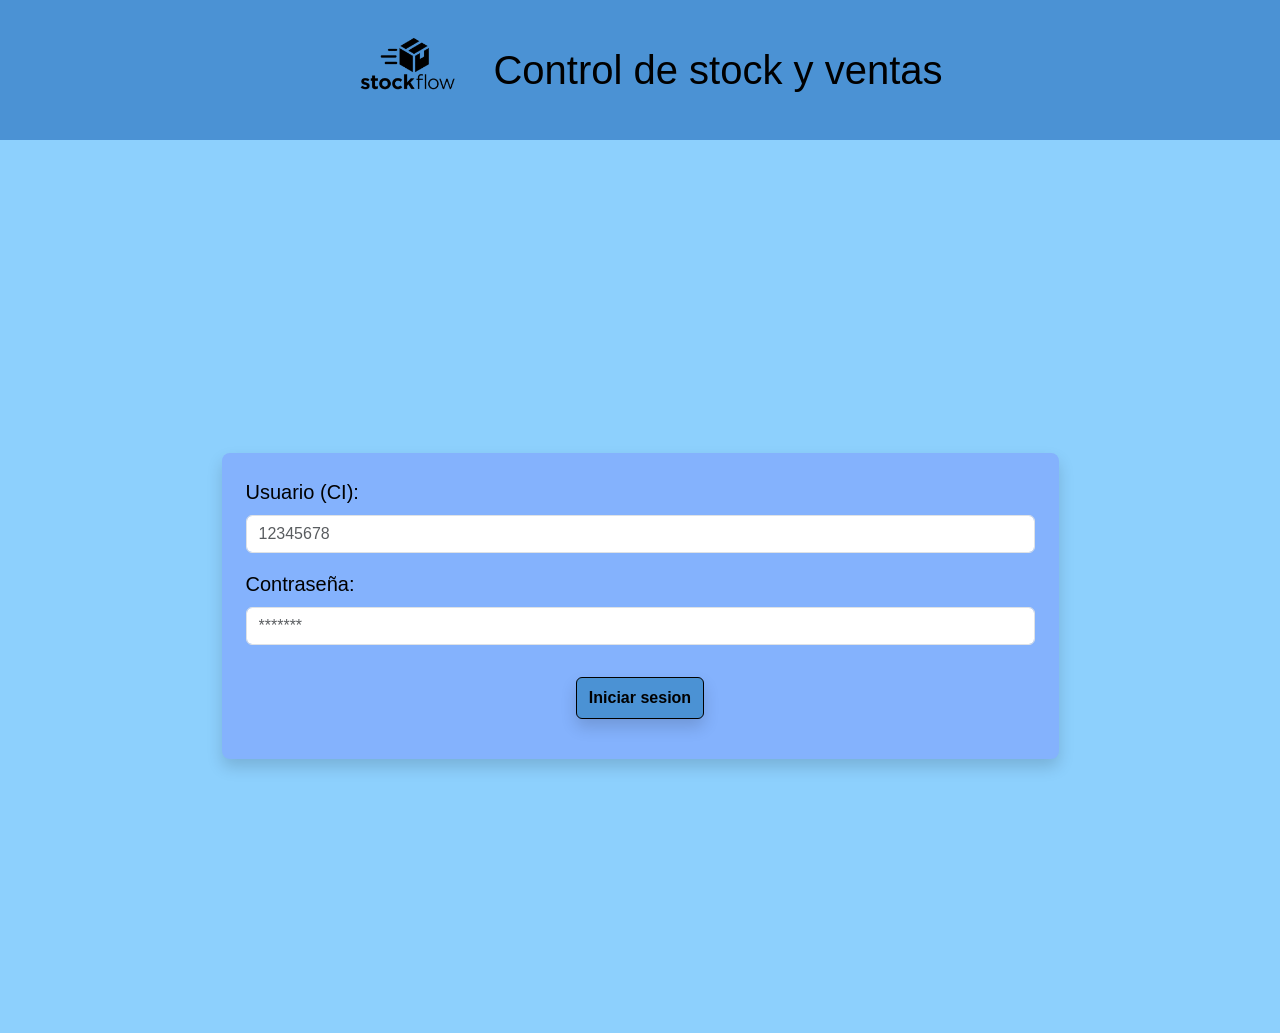
<file: HTML/dashboard-reportes.html>
<!DOCTYPE html>
<html lang="es">
<head>
    <meta charset="UTF-8">
    <meta name="viewport" content="width=device-width, initial-scale=1.0">
    <title>StockFlow</title>

    <link href="https://cdn.jsdelivr.net/npm/bootstrap@5.3.8/dist/css/bootstrap.min.css" rel="stylesheet" integrity="sha384-sRIl4kxILFvY47J16cr9ZwB07vP4J8+LH7qKQnuqkuIAvNWLzeN8tE5YBujZqJLB" crossorigin="anonymous">
    <link rel="stylesheet" href="/Estilos/style.css">


    <link rel="preconnect" href="https://fonts.googleapis.com">
    <link rel="preconnect" href="https://fonts.gstatic.com" crossorigin>
    <link href="https://fonts.googleapis.com/css2?family=Roboto+Condensed:wght@100..900&display=swap" rel="stylesheet">
</head>
<body>

    <header class="d-flex flex-row align-items-center justify-content-center w-100 header">
        <img src="/img/index(login)/logo.png" alt="Logo StockFlow" width="200" class="img-fluid">
        <h1 class="mb-0 ms-3 display-6">Control de Stock y Ventas</h1>
    </header>

    <nav class="navbar navbar-expand-lg navbar-dark bg-dark">
        <div class="container-fluid">
            <button class="navbar-toggler" type="button" data-bs-toggle="collapse" data-bs-target="#navbarNav" aria-controls="navbarNav" aria-expanded="false" aria-label="Toggle navigation">
            <span class="navbar-toggler-icon"></span>
            </button>
    
            <div class="collapse navbar-collapse" id="navbarNav">
                <div class="navbar-nav w-100 justify-content-around">
                    <a class="nav-link fs-5" href="index.html">Cerrar Sesión</a>
                    <a class="nav-link fs-5" href="dashboard.html">Dashboard</a>
                    <a class="nav-link fs-5" href="dashboard-vendedor.html">Ventas</a>
                    <a class="nav-link fs-5" href="dashboard-repositor.html">Inventario</a>
                    <a class="nav-link fs-5" href="dashboard-gastos.html">Gastos</a>
                </div>
            </div>
        </div>
    </nav>

    <h2 class="fs-2 p-4 text-center mx-auto my-4 rounded-3">Generador de reportes</h2>

    <div class="container-fluid d-flex w-auto align-items-center mx-auto flex-wrap">
        <label for="fechaDesde" class="form-label fs-5 w-auto mx-3 mb-3">Fecha inicial</label>
        <input type="date" class="form-control w-auto mx-3 mb-3" id="fechaDesde" name="fechaInicio" min="2000-01-01" max="2026-12-31">
        
        <label for="fechaHasta" class="form-label fs-5 w-auto mx-3 mb-3">Fecha final</label>
        <input type="date" class="form-control mx-3 w-auto mb-3" id="fechaHasta" name="fechaInicio" min="2000-01-01" max="2026-12-31">
        
        <select id="tipoReporte" class="form-select fs-6 w-auto mx-3 mb-3" name="tipoReporte">
            <option value="">Seleccione un tipo</option>
            <option value="admin">Ventas</option>
            <option value="vendedor">Inventario</option>
            <option value="repositor">Gastos</option>
        </select>

        <button id="btnGenerarReportes" class="btn btn-primary mb-3 fs-6 mx-3 w-auto">
            Generar reporte
        </button>
    </div>

    <div class="container-fluid px-4 mb-4">
        <div class="overflow-auto rounded-4 shadow-sm">
            <table id="tablaReportes" class="table mb-0">
                <thead class="text-center text-white">
                    <tr class="fs-5">
                        <th class="p-3">Fecha inicio</th>
                        <th class="p-3">Fecha fin</th>
                        <th class="p-3">Tipo</th>
                        <th class="p-3">Archivo</th>

                        <tbody class="fs-5">
                            <tr>
                                <td>12/07/2026</td>
                                <td>15/07/2026</td>
                                <td>Gastos</td>
                                <td>Sin archivo</td>
                            </tr>
                        </tbody>
                    </tr>
                </thead>
            </table>
        </div>
    </div>
    <footer class="d-flex text-black p-3 justify-content-center mb-0">
        <h3 class="h4">©2026 Archivement Project</h3>
    </footer>
    
    <script src="https://cdn.jsdelivr.net/npm/bootstrap@5.3.8/dist/js/bootstrap.bundle.min.js" integrity="sha384-FKyoEForCGlyvwx9Hj09JcYn3nv7wiPVlz7YYwJrWVcXK/BmnVDxM+D2scQbITxI" crossorigin="anonymous"></script>
    <script src="/JS/api.js"></script>
    <script>
      
        document.addEventListener("DOMContentLoaded", () => {
            protegerPagina(["administrador"]);
        });
    </script>
</body>
</html>
</file>
<file: style.css>
:root{

    --color-primario:#8dd0fd;

    --color-secundario:#84b2fd;

    --color-terciario:#4b92d4;

    --azul-tabla:#1f4e8c;

}

*{

    box-sizing:border-box;

}

body{

    font-size: 26px;

    background-color:var(--color-primario);

    color:black;

    font-family:"Roboto Condensed",sans-serif;

}

header{

    background-color:var(--color-terciario);

}

form{
    font-size: 25px;

    background-color: var(--color-secundario);

}

h2{

    background:#6399f0;

    width:fit-content;

    max-width:100%;

    border-radius:12px;

}

footer{

    background-color:var(--color-terciario);

}

#alertaEliminar, #contenedorAlertas{

    width:fit-content;
    
    justify-self: center;

}

#alertaEliminarPersonal {
    width: fit-content;
    max-width: 90%;
    margin-left: auto;
    margin-right: auto;
    text-align: center;
    padding: 15px 25px;
}

#buscarProducto{

    border-radius:8px;

    border:1px solid black;

}

.agregar-producto input,

.agregar-producto textarea,

.agregar-producto select{

    width:280px;

    border-radius:8px;

    border:1px solid black;

}

.btn-primary{

    background:var(--color-terciario);

    width:fit-content;

    border:1px solid black;

}

.btn-primary:hover{

    background:var(--color-secundario);

}

#btnEditar{

    background:var(--color-secundario);

    border:1px solid black;

}

#btnEditar:hover{

    background:var(--color-terciario);

}

#btnEliminar{

    background:#d32f2f;

    border:1px solid black;

}

#btnEliminar:hover{

    background:#b71c1c;

}

.table{

    font-size: 26px;
    
    margin-bottom:0;

}

.table thead th{

    background:var(--azul-tabla);

    color:white;

    border:1px solid black;

    text-align:center;

    vertical-align:middle;

}

.table tbody td{

    background:var(--color-secundario);

    border:1px solid black;

    vertical-align:middle;

}

.table tbody tr:hover td{

    background:#a1ccff;

    transition:.2s;

}

.table img{

    width:80px;

    height:80px;

    object-fit:cover;

}

.modo-edicion tr:hover td{

    background:#c9e4ff !important;

    cursor:pointer;

}

.modo-eliminar tr:hover td{

    background:#ffb3b3 !important;

    cursor:pointer;
}

.stock-bajo{
    background-color:#fdea7b !important;
}

.fila-oculta{
    display:none;
}
</file>
<file: Estilos/style.css>
:root{

    --color-primario:#8dd0fd;

    --color-secundario:#84b2fd;

    --color-terciario:#4b92d4;

    --azul-tabla:#1f4e8c;

}

*{

    box-sizing:border-box;

}

body{

    background-color:var(--color-primario);

    color:black;

    font-family:"Roboto Condensed",sans-serif;

}

header{

    background-color:var(--color-terciario);

}

form{

    background-color: var(--color-secundario);

}

h2{

    background:#6399f0;

    width:fit-content;

    max-width:100%;

    border-radius:12px;

}

footer{

    background-color:var(--color-terciario);

}

#alertaEliminar, #contenedorAlertas{

    width:fit-content;

    justify-self: center;

}

#buscarProducto{

    border-radius:8px;

    border:1px solid black;

}

.agregar-producto input,

.agregar-producto textarea,

.agregar-producto select{

    width:280px;

    border-radius:8px;

    border:1px solid black;

}

.btn-primary{

    background:var(--color-terciario);

    width:fit-content;

    border:1px solid black;

}

.btn-primary:hover{

    background:var(--color-secundario);

}

#btnEditar{

    background:var(--color-secundario);

    border:1px solid black;

}

#btnEditar:hover{

    background:var(--color-terciario);

}

#btnEliminar{

    background:#d32f2f;

    border:1px solid black;

}

#btnEliminar:hover{

    background:#b71c1c;

}

.table{

    margin-bottom:0;

}

.table thead th{

    background:var(--azul-tabla);

    color:white;

    border:1px solid black;

    text-align:center;

    vertical-align:middle;

}

.table tbody td{

    background:var(--color-secundario);

    border:1px solid black;

    vertical-align:middle;

}

.table tbody tr:hover td{

    background:#a1ccff;

    transition:.2s;

}

.table img{

    width:80px;

    height:80px;

    object-fit:cover;

}

.modo-edicion tr:hover td{

    background:#e9f4ff !important;

    cursor:pointer;

}

.modo-eliminar tr:hover td{

    background:#ffb3b3 !important;

    cursor:pointer;

}

.producto-seleccionado td{

    background:#ff9595 !important;

}

.stock-bajo{

    background-color:#fdea7b !important;

}


.fila-oculta{

    display:none;

}
</file>
